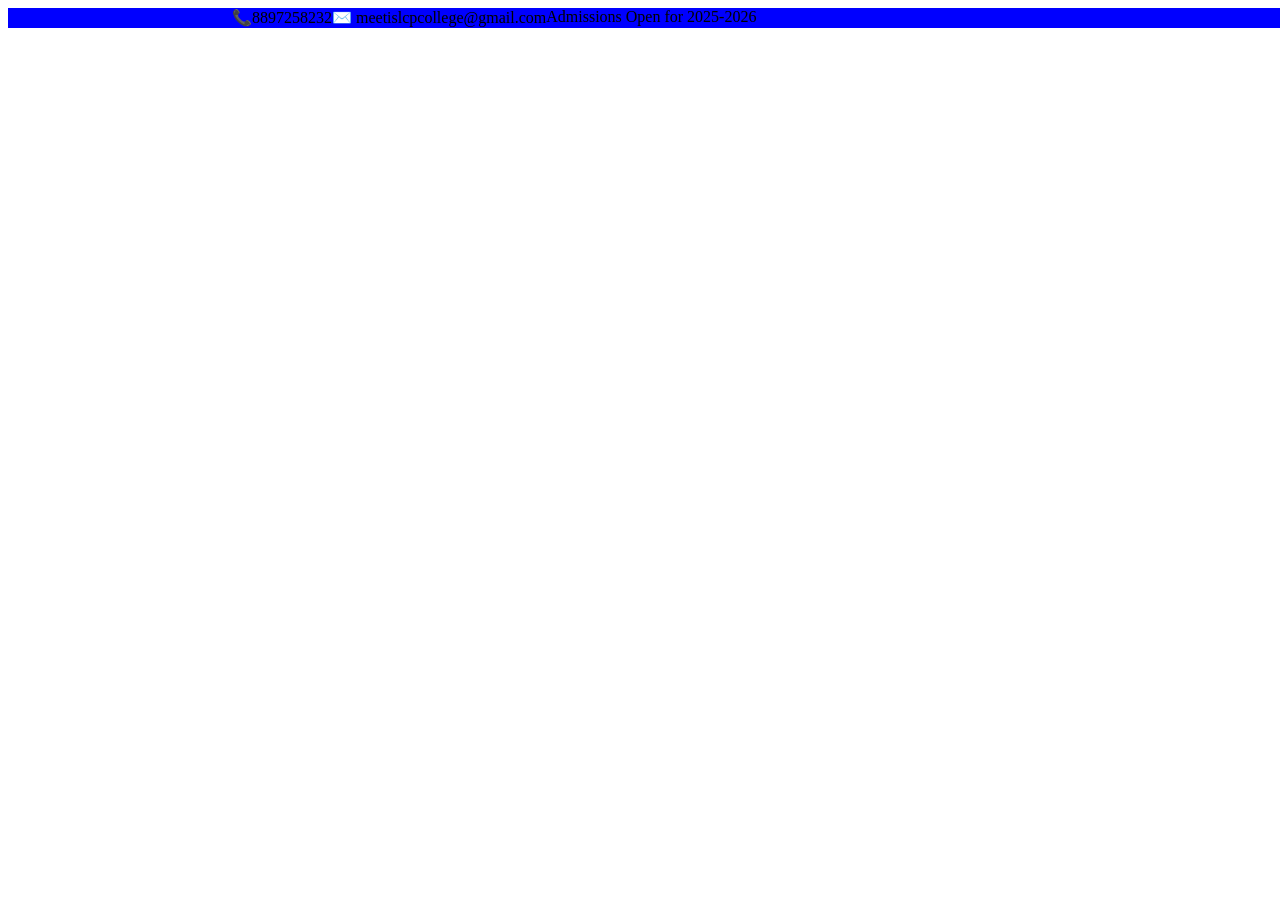
<file: CSS Daily/CSS project/index.html>
<!DOCTYPE html>
<html lang="en">
<head>
    <meta charset="UTF-8">
    <meta name="viewport" content="width=device-width, initial-scale=1.0">
    <title>ISL from meeshow</title>
    <link rel="stylesheet" href="style.css">
</head>
<body>
<div id="contact_container">
    <div id="contact_margin">
        <div id="contact_no_mail">
            <div id="numbr"><span id="">📞8897258232</span></div>
            <div id="mail"><span>✉️ meetislcpcollege@gmail.com</span></div>
            
            </div>
        <div id="admision_open">Admissions Open for 2025-2026</div>
    </div>
</div>


    
</body>
</html>
</file>
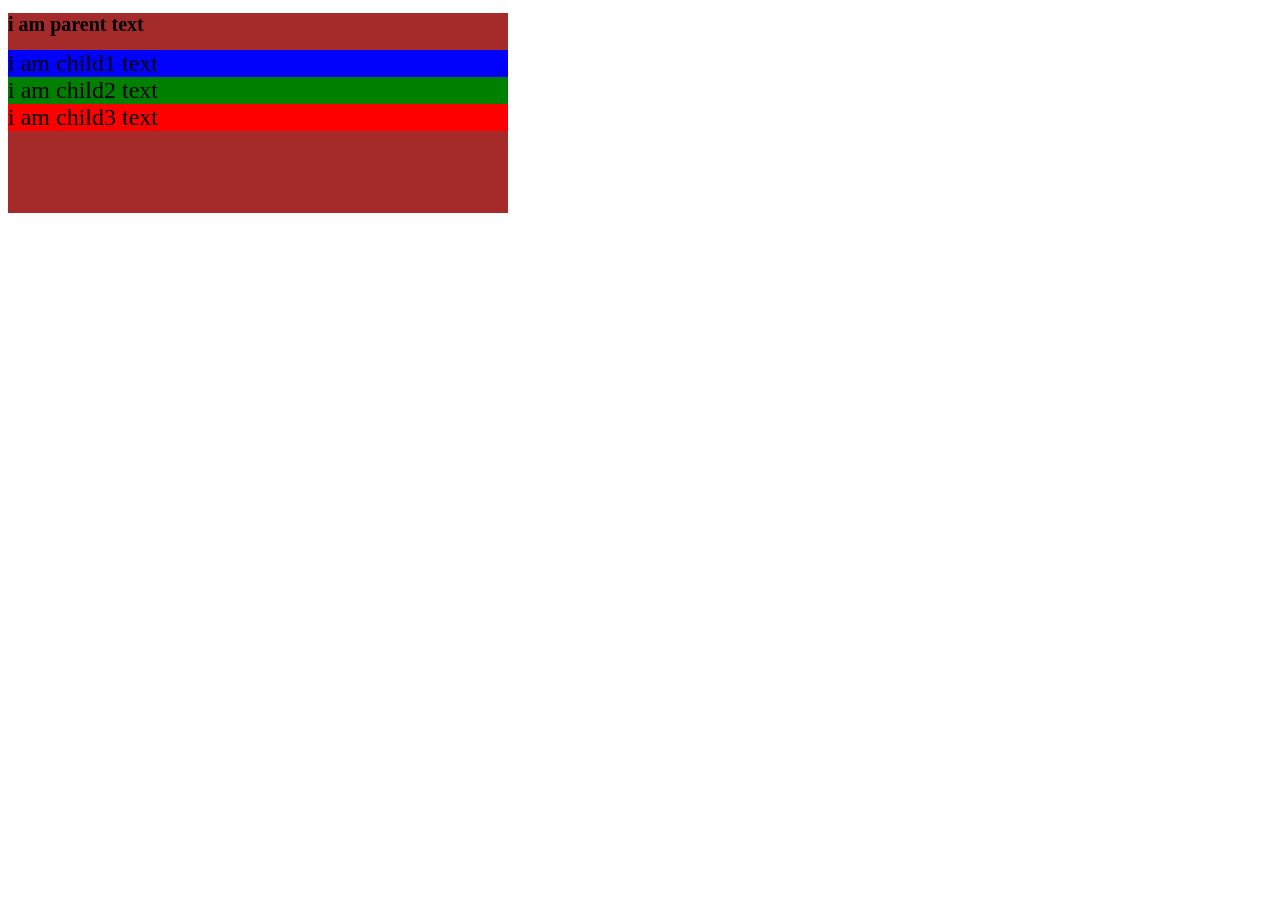
<file: CSS Daily/cssd5/index.html>
<!DOCTYPE html>
<html lang="en">
<head>
    <meta charset="UTF-8">
    <meta name="viewport" content="width=device-width, initial-scale=1.0">
    <title>DAY5</title>
    <link rel="stylesheet" href="stylle.css">
</head>
<body>
    <!-- 
<div id="container">
    <h1>Today is day 5</h1></div>
    <p>today we are going to lern about styling in css</p> -->


<!--     
    <a href="">Google</a>

    <div class="container">
      <h1>Main Heading</h1>

      <p>This is a paragraph with <span>highlighted text</span>.</p>

      <ul>
        <li>List item 1</li>
        <li>List item 2</li>
      </ul> -->

      <!-- <div id="form_container">
        <form>
            <label for="username">enter your user name</label>
            <input type="text" id="username" placeholder="username">

            <label for="password">enter your password</label>
            <input type="password"  id="password" placeholder="password">
            <button>Login</button>
        </form>
      </div> -->

        <div id="container">
           <h1> i am parent text</h1>
            <div id="box1">
                i am child1 text
                <div id="box2">
                    i am child2 text
                    <div id="box3">
                        i am child3 text
                    </div>
                </div>
            </div>
        </div>




















    
</body>
</html>
</file>
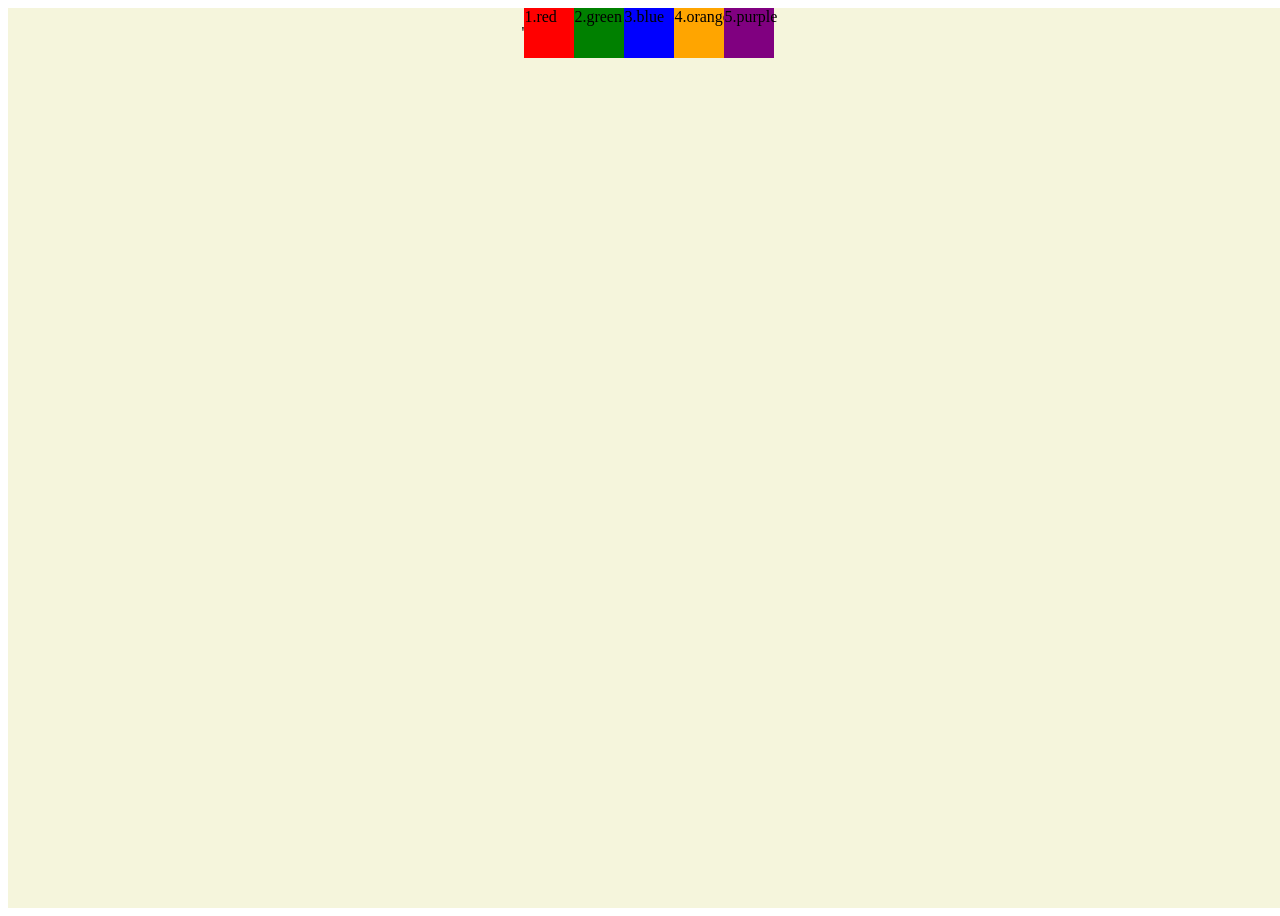
<file: CSS Daily/cssd7/index.html>
<!DOCTYPE html>
<html lang="en">
<head>
    <meta charset="UTF-8">
    <meta name="viewport" content="width=device-width, initial-scale=1.0">
    <title>flex bot</title>
    <link rel="stylesheet" href="style.css">
</head>
<body>


    <div id="container">
        
'<div id="colour" style="background-color: red;">1.red</div>
<div id="colour" style="background-color: green;">2.green</div>
<div id="colour" style="background-color: blue;">3.blue</div>
<div id="colour" class="orange" style="background-color: orange;">4.orange</div>
<div id="colour" style="background-color: purple;">5.purple</div>








    </div>
    
</body>
</html>
</file>
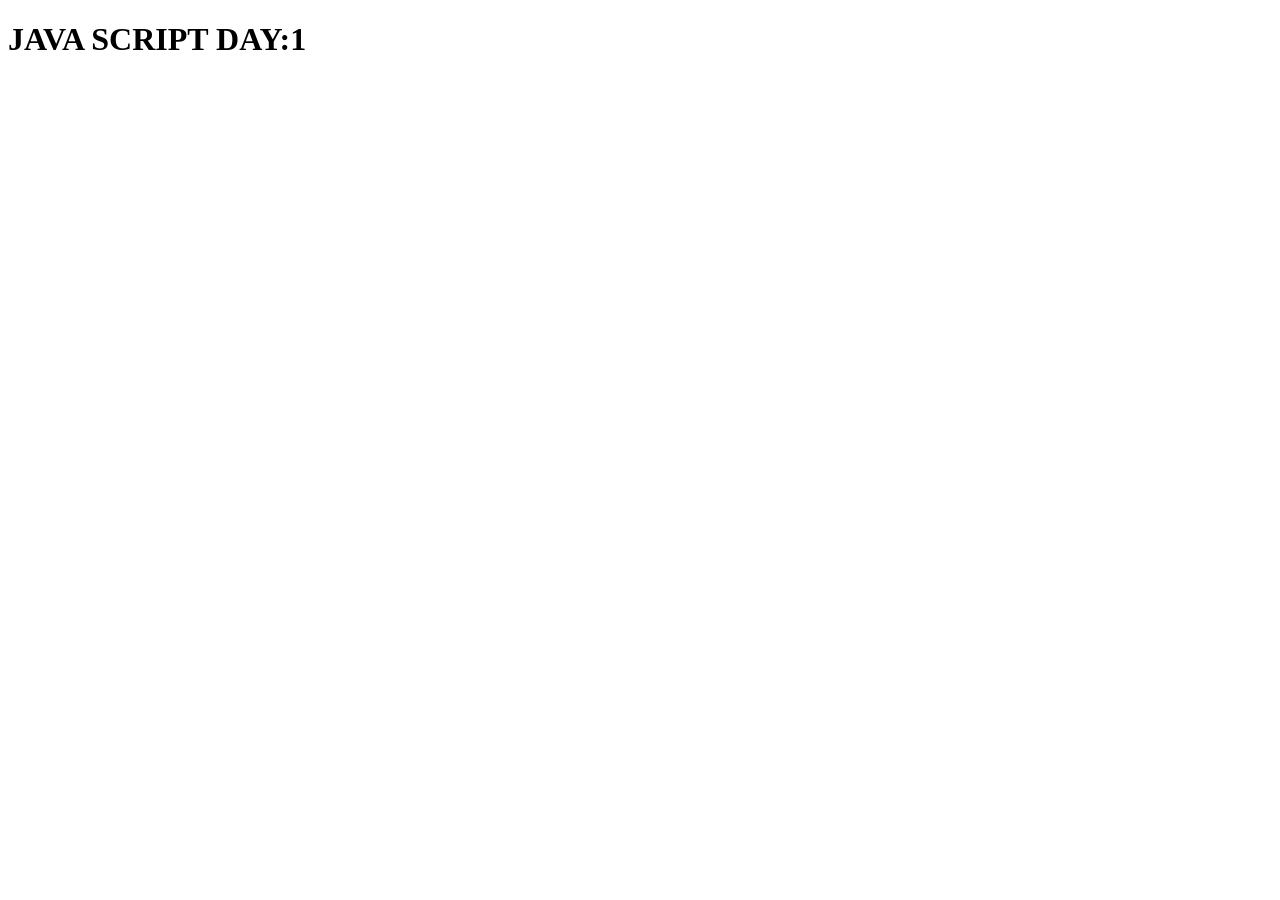
<file: JAVA SCRIPT Daily/JS Day 1/index.html>
<!DOCTYPE html>
<html lang="en">
<head>
    <meta charset="UTF-8">
    <meta name="viewport" content="width=device-width, initial-scale=1.0">
    <title>Document</title>
</head>
<body>
    
    <h1>JAVA SCRIPT DAY:1</h1>



<script src="script.js"></script>
</body>
</html>
</file>
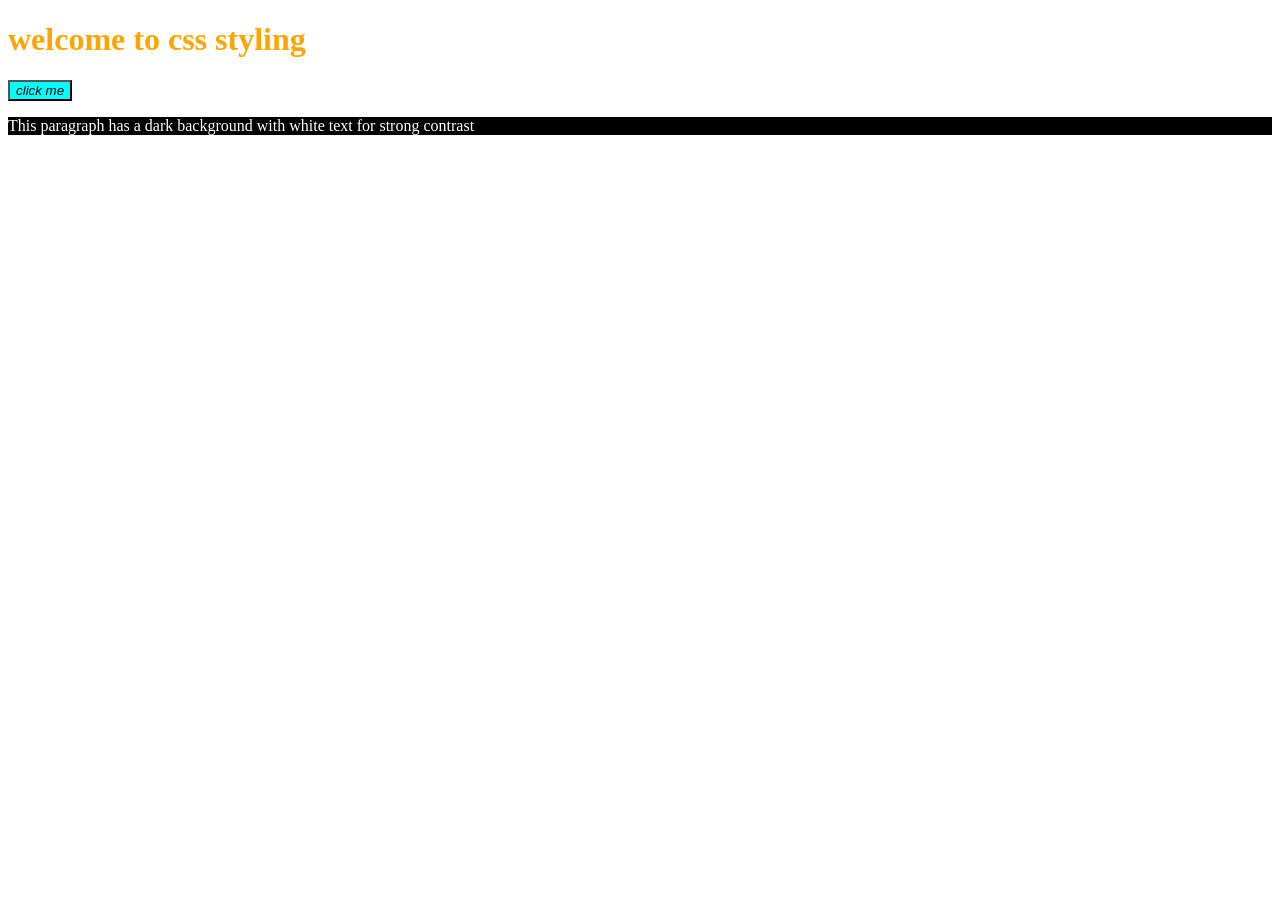
<file: CSS Daily/css d1/css.html>
<!-- <!DOCTYPE html>
<html lang="en">
<head>
    <meta charset="UTF-8">
    <meta name="viewport" content="width=device-width, initial-scale=1.0">
    <title>CSS</title>
    <link rel="stylesheet" href="style.css">
</head>

<body>


    <h1>This is a css file</h1>


    <p>In this class we are going to learn about CSS</p>
    
</body>
</html> -->

<!DOCTYPE html>
<html lang="en">
<head>
    <meta charset="UTF-8">
    <meta name="viewport" content="width=device-width, initial-scale=1.0">
    <title>CSS</title>
    <link rel="stylesheet" href="style.css">
</head>
<body>


<h1>welcome to css styling</h1>

<button><cite>click me</cite></button>

<p>This paragraph has a dark background with white text for strong contrast</p>
    
</body>
</html>
</file>
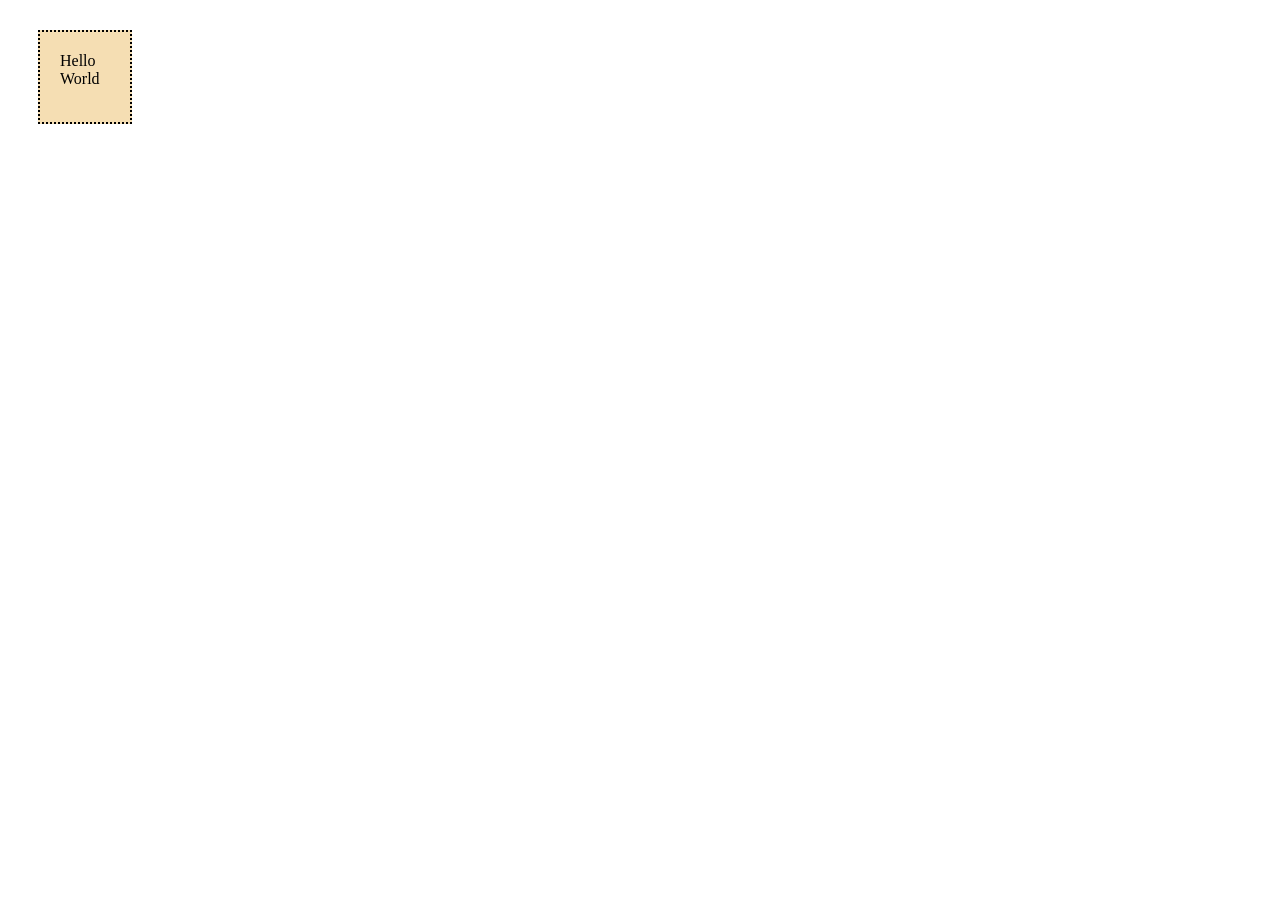
<file: CSS Daily/cssd4 - Copy/cascade.html>
<!DOCTYPE html>
<html lang="en">
<head>
    <meta charset="UTF-8">
    <meta name="viewport" content="width=device-width, initial-scale=1.0">
    <title>Cascading and specificity</title>
    <link rel="stylesheet" href="stylle.css">
</head>
<body>

        <!-- <h1 id="first_heading" class="major">Cascading and Specificity</h1> -->
    
    

    <div class="box">
    Hello World
    </div>
    
    
    
</body>
</html>
</file>
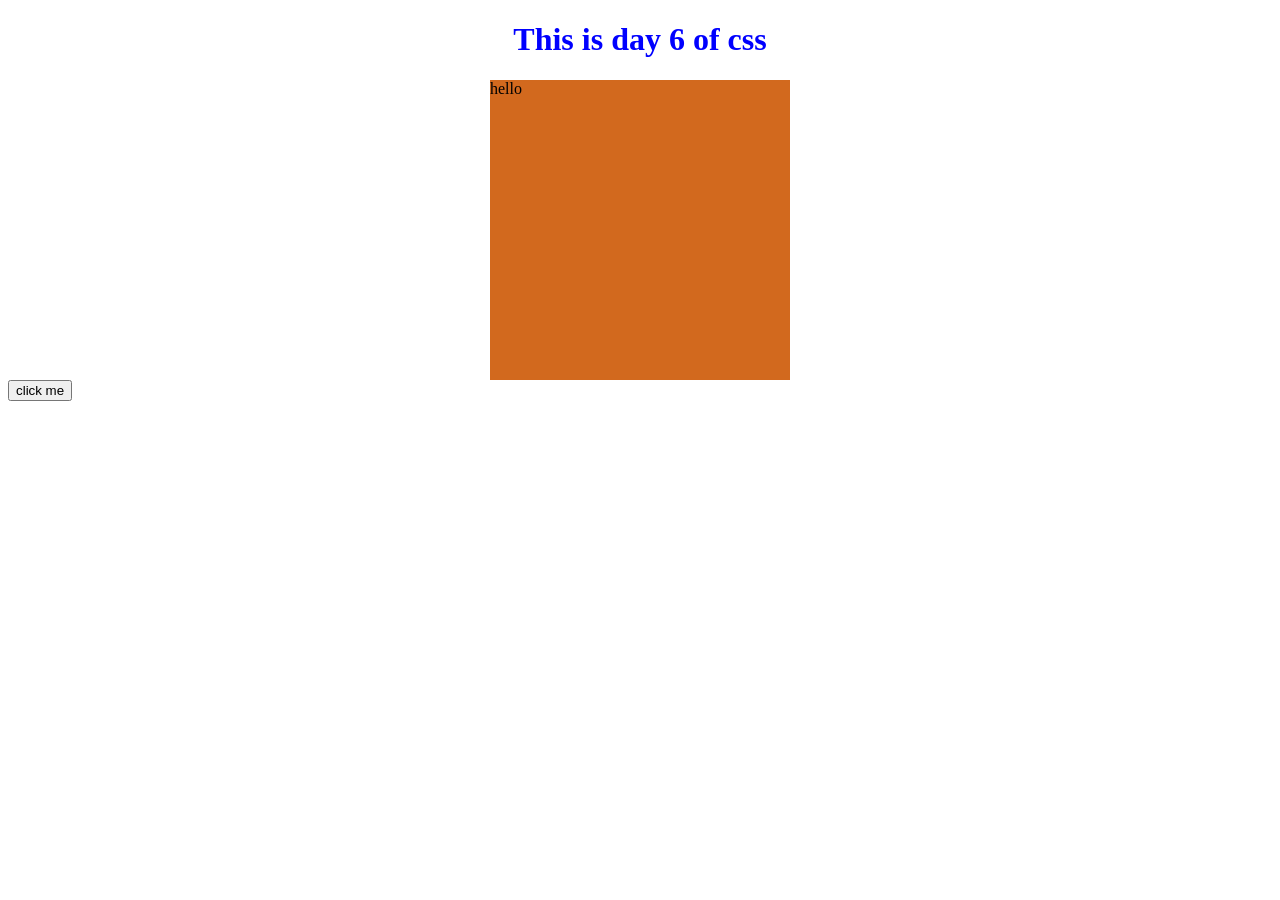
<file: CSS Daily/cssd6p1/indexx.html>
<!DOCTYPE html>
<html lang="en">
<head>
    <meta charset="UTF-8">
    <meta name="viewport" content="width=device-width, initial-scale=1.0">
    <title>DAY 6</title>
    <link rel="stylesheet" href="stylle.css">
</head>
<body>
    <h1>This is day 6 of css</h1>

    <div id="box">
        <div id="child_box">hello</div>
    </div>
    <button>click me</button>
   
</html>
</file>
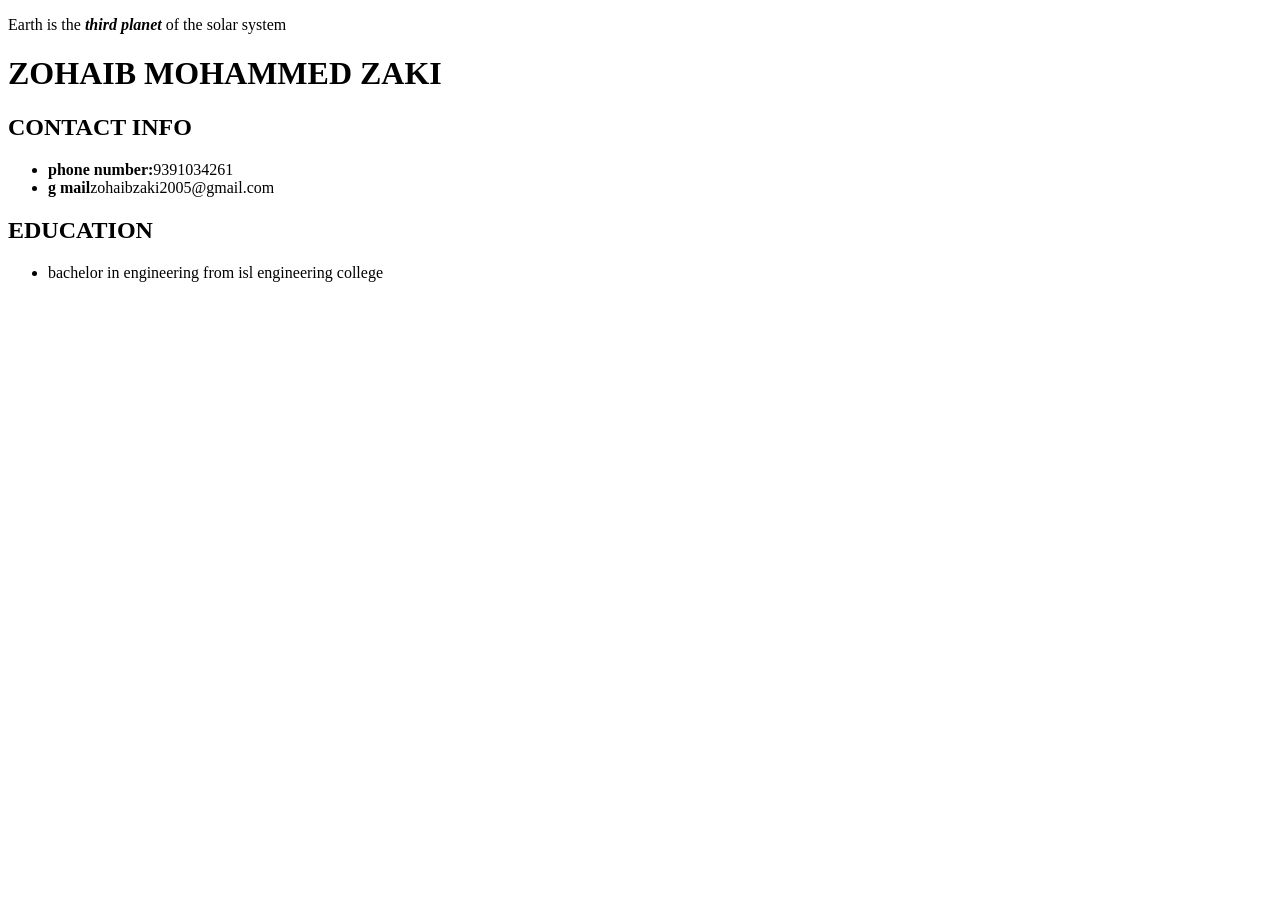
<file: HTML Daily/day 1/website.html>
<!DOCTYPE html>
<html lang="en">
<head>
    <meta charset="UTF-8">
    <meta name="viewport" content="width=device-width, initial-scale=1.0">
    <title>RESUME</title>
</head>
 <body>
    <!-- <h1>States of matter</h1>
    <ul>
        <li><strong>solid:</strong>materials like iron fe</li>
        <li><strong>liquid:</strong>materials like water H2o</li>
        <li><b>gas:</b>materials loke oxygen o2</li>
        </ul>  -->



         <p>Earth is the <i><b>third planet</b></i> of the solar system</p>

    <h1>ZOHAIB MOHAMMED ZAKI</h1>
    <h2>CONTACT INFO</h2>
         <ul>
            <li><b>phone number:</b>9391034261</li>
        <li><b>g mail</b>zohaibzaki2005@gmail.com</li>
    </ul>
    <h2>EDUCATION</h2>
    <ul><li>bachelor in engineering from isl engineering college</li>
    </ul> 








        




</body>
</html>
</file>
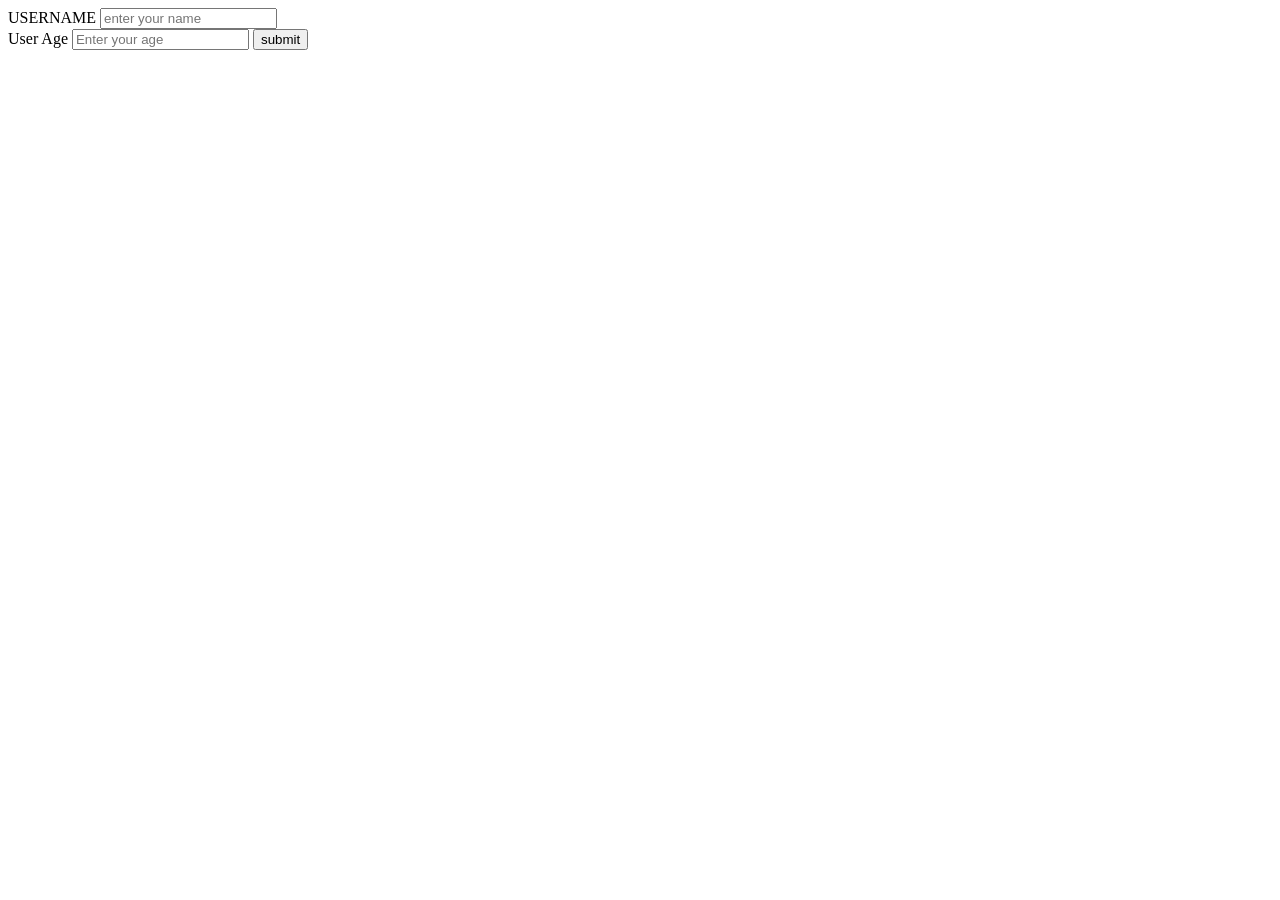
<file: HTML Daily/day4/form.html>
<!DOCTYPE html>
<html lang="en">
<head>
    <meta charset="UTF-8">
    <meta name="viewport" content="width=device-width, initial-scale=1.0">
    <title>FORMS</title>
</head>
 <body>
  <!--
        <form action="">NAME


              <input type="text" placeholder="enter your name">

        <br>

        <label for="dob_input box">date of birth</label>
        <input type="date" placeholder="enter your DOB">

        <br>

        <label for="description">Description</label>
        <input type="text" name="" id="description">
        </form>
       -->

    <form action=""></form>

    <label for="username">USERNAME</label>
    <input type="text" placeholder="enter your name" id="name input box">
    
    
    <br>

    <label for="user age">User Age</label>
    <input type="number" placeholder="Enter your age" id="user age" name="user age">







        <button type="button">submit</button>



</body>
</html>
</file>
<file: CSS Daily/CSS project/style.css>
#contact_container{
    width: 100vw;
    height: 20px;
    background-color:blue;
    
}
#contact_margin{
    height: 100%;
    width: 65%;
    margin: 0 auto;
    background-color: blue;
    display: flex;
    
    
}
#contact_no_mail{
    display: flex;
    ;
    
}
</file>
<file: CSS Daily/cssd5/stylle.css>
/* h1{
    background-color: black;
    color: azure;
} */
/* body{
    background-color: blue;
    color: brown;
/* } */
/* h1{
    height: 100px;
    width: 200px;
    border: 1px solid black;
    background-color: blue;
    color: white;

} */ 

/* #form_container{
    background-color: black;
    color:white;
}
input{
    background-color: yellow;
    colour: cyan:
}
button{
    background-color: inherit;
    color: blue;
} */

#container{
     height: 200px;
  width: 500px;
  background-color: brown;
  font-size: 10px;
}
#box1{
    background-color: blue;
  font-size: 1.5rem;
    
}

#box2{
    background-color: green;
  font-size: 1.5rem;
    
}

#box3{
    background-color: red;
  font-size: 1.5rem;
    
}
</file>
<file: CSS Daily/cssd7/style.css>
#container{
height: 100vh;
width: 100vw;
background-color: beige;



display: flex;
flex-wrap:wrap;
justify-content:center;
align-items: center;
flex-direction:row ;
align-content: space-between;
/* flex-flow:row-reverse wrap;
gap: 20px; */
}

/* #box{
    height: 100px;
    width: 100px;
    background-color: brown;
     
} */
#colour{
     height: 50px;
    width: 50px; 
    
}

.orange{
    align-self: center;
}
</file>
<file: CSS Daily/css d1/style.css>
h1 {
    color: orange;
}

p {
    background-color: black;
    color: white;
    
}
button{
    background-color: aqua;
    colour:white;
}
</file>
<file: CSS Daily/cssd4 - Copy/stylle.css>
/* h1{
    background-color: black ;
    color: white;
}

 .major{
    background-color: chocolate;
    column-rule-color: blue;
}
#first_heading{
    background-color: cyan;
    column-rule-color: wheat;

}  */
.box{
    
    width: 50px;
    height: 50px;
    padding: 20px;
    border: 2px dotted black;
    margin: 30px;
    background-color: wheat;

}
</file>
<file: CSS Daily/cssd6p1/stylle.css>
h1{
    color: rgb(0,0, 255,1);
    text-align: center;
 }
/* #box{
    height: 300px;
    width: 300px;
    background-image: url(https://media.istockphoto.com/id/485371557/photo/twilight-at-spirit-island.jpg?s=612x612&w=0&k=20&c=FSGliJ4EKFP70Yjpzso0HfRR4WwflC6GKfl4F3Hj7fk=);
    background-size: cover;
    margin: 0 auto;
     opacity: 0.9;
    box-shadow: rgba(255, 10,10, 0.7) -5px -5px 5px ;
    background-repeat: no-repeat;
      */

#box{
    height: 300px;
    width: 300px;
    margin: auto;
    background-color: chocolate;
    transition: 
    transform 2s linear,
    margin 2s linear,
    border-radius 2s linear;;
}
#box:hover{
    transform: scale(0.5) rotate(45deg) skew(30deg) translatey(20px);
    border-radius: 50%;
}
</file>
